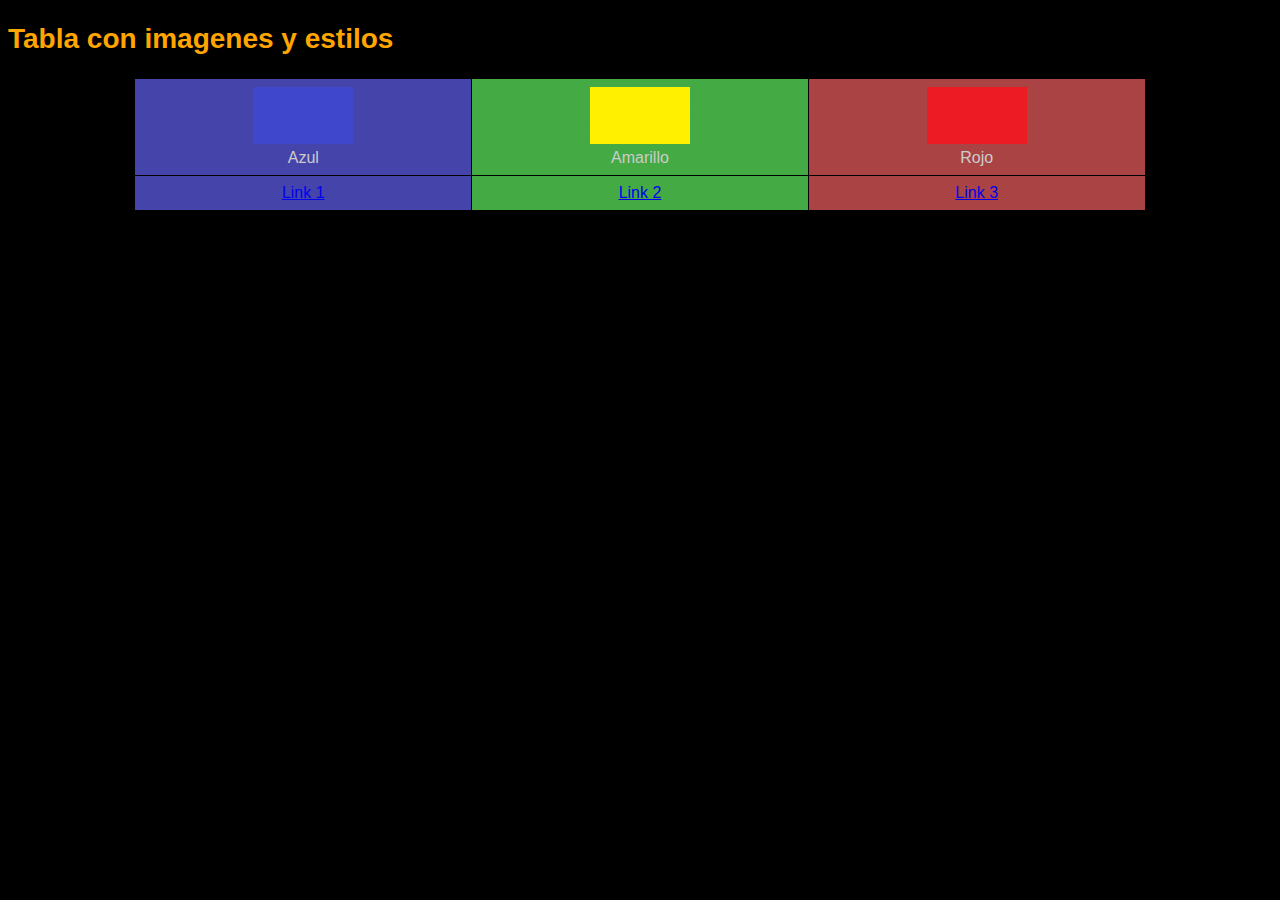
<file: index.html>
<!DOCTYPE html>
<html>
<head>
  <title>Ejercicio Práctico 5 - Tabla con imágenes</title>
  <link rel="stylesheet" href="estilo5.css">
</head>
<body>

  <h2>Tabla con imagenes y estilos</h2>
  <table>
    <tr>
      <td>
          <img src="blue_diamond.png" alt="Azul">
          Azul
      </td>
      <td>
        <img src="yellow.gif" alt="Amarillo">
        Amarillo
      </td>
      <td>
        <img src="reed.jpg" alt="Rojo">
        Rojo
      </td>
    </tr>
    <tr>
      <td><a href="--.html">Link 1</a></td>
      <td><a href="--.html">Link 2</a></td>
      <td><a href="--.html">Link 3</a></td>
    </tr>
  </table>

</body>
</html>
</file>
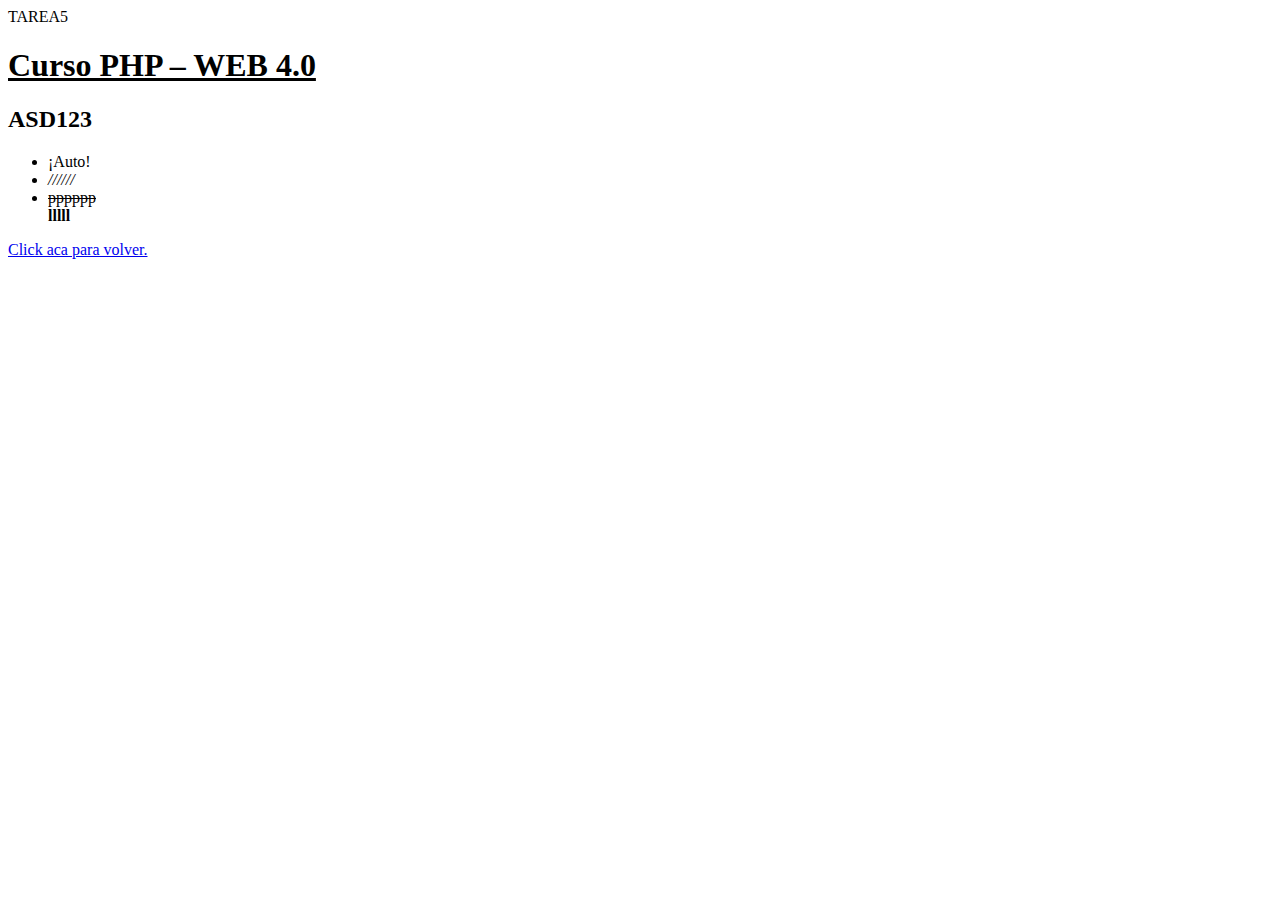
<file: --.html>
<html>

<head>TAREA5</head>






<body>
    <u>
        <h1>Curso PHP – WEB 4.0</h1>
    </u>
    <h2>ASD123</h2>
    <ul>
        <li>¡Auto!</li><i>
            <li>//////</li>
        </i><s>
            <li>pppppp</li>
        </s>
        <b>lllll</li></b>
    </ul>
    <p><a href="index.html"> Click aca para volver. </a></p>
</body>

</html>
</file>
<file: estilo5.css>
body {
  background-color: black;
  color: #cccccc;
  font-family: Arial, sans-serif;
}

h1, h2, h3 {
  color: orange;
  font-size: 28px;
}

p {
  margin-left: 10%;
  margin-right: 10%;
  color: white;
}

table {
  width: 80%;
  border-collapse: collapse;
  margin: 20px auto;
}

th, td {
  border: 1px solid black;
  padding: 8px;
  text-align: center;
  vertical-align: middle;
}

tr:nth-child(even) {
  background-color: #333;
}

td:nth-child(1) {
  background-color: #4444aa;
}

td:nth-child(2) {
  background-color: #44aa44;
}

td:nth-child(3) {
  background-color: #aa4444;
}

td img {
  width: 100px;
  height: auto;
  display: block;
  margin: 0 auto 5px auto;
}
</file>
